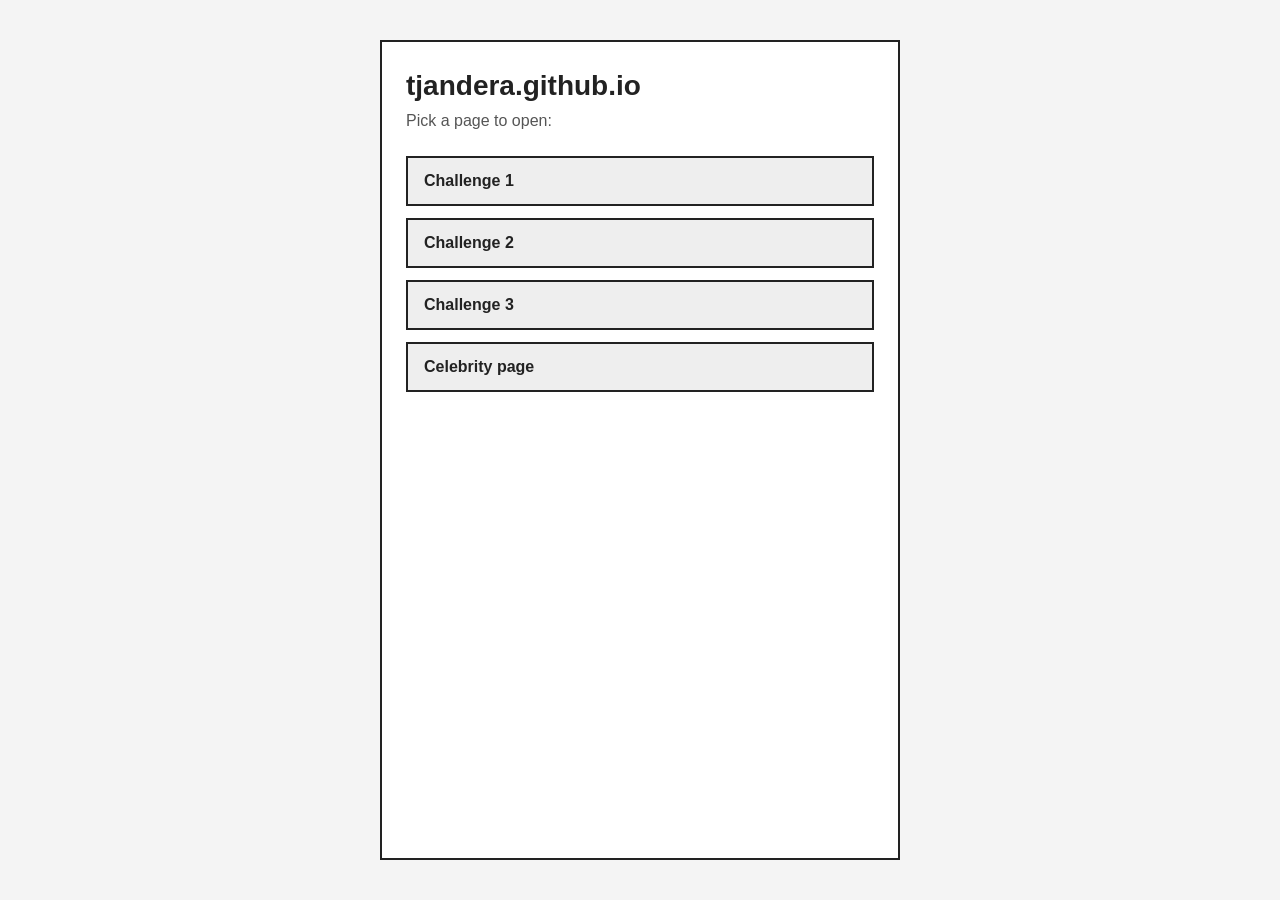
<file: index.html>
<!DOCTYPE html>
<html lang="en">
<head>
  <meta charset="UTF-8">
  <meta name="viewport" content="width=device-width, initial-scale=1.0">
  <title>tjandera.github.io</title>
  <style>
    * {
      box-sizing: border-box;
    }

    body {
      margin: 0;
      min-height: 100vh;
      font-family: Arial, Helvetica, sans-serif;
      background: #f4f4f4;
      color: #222;
      display: flex;
      justify-content: center;
      padding: 40px 16px;
    }

    main {
      width: 100%;
      max-width: 520px;
      background: #fff;
      border: 2px solid #222;
      padding: 28px 24px;
    }

    h1 {
      margin: 0 0 8px;
      font-size: 28px;
    }

    p {
      margin: 0 0 24px;
      color: #555;
      line-height: 1.4;
    }

    .links {
      display: flex;
      flex-direction: column;
      gap: 12px;
    }

    .links a {
      display: block;
      padding: 14px 16px;
      border: 2px solid #222;
      background: #eee;
      color: #222;
      text-decoration: none;
      font-weight: bold;
      cursor: pointer;
    }

    .links a:hover,
    .links a:focus {
      background: #222;
      color: #fff;
      outline: none;
    }
  </style>
</head>
<body>
  <main>
    <h1>tjandera.github.io</h1>
    <p>Pick a page to open:</p>
    <div class="links">
      <a href="challenge1.html">Challenge 1</a>
      <a href="challenge2.html">Challenge 2</a>
      <a href="challenge3.html">Challenge 3</a>
      <a href="celebrity.html">Celebrity page</a>
    </div>
  </main>
</body>
</html>
</file>
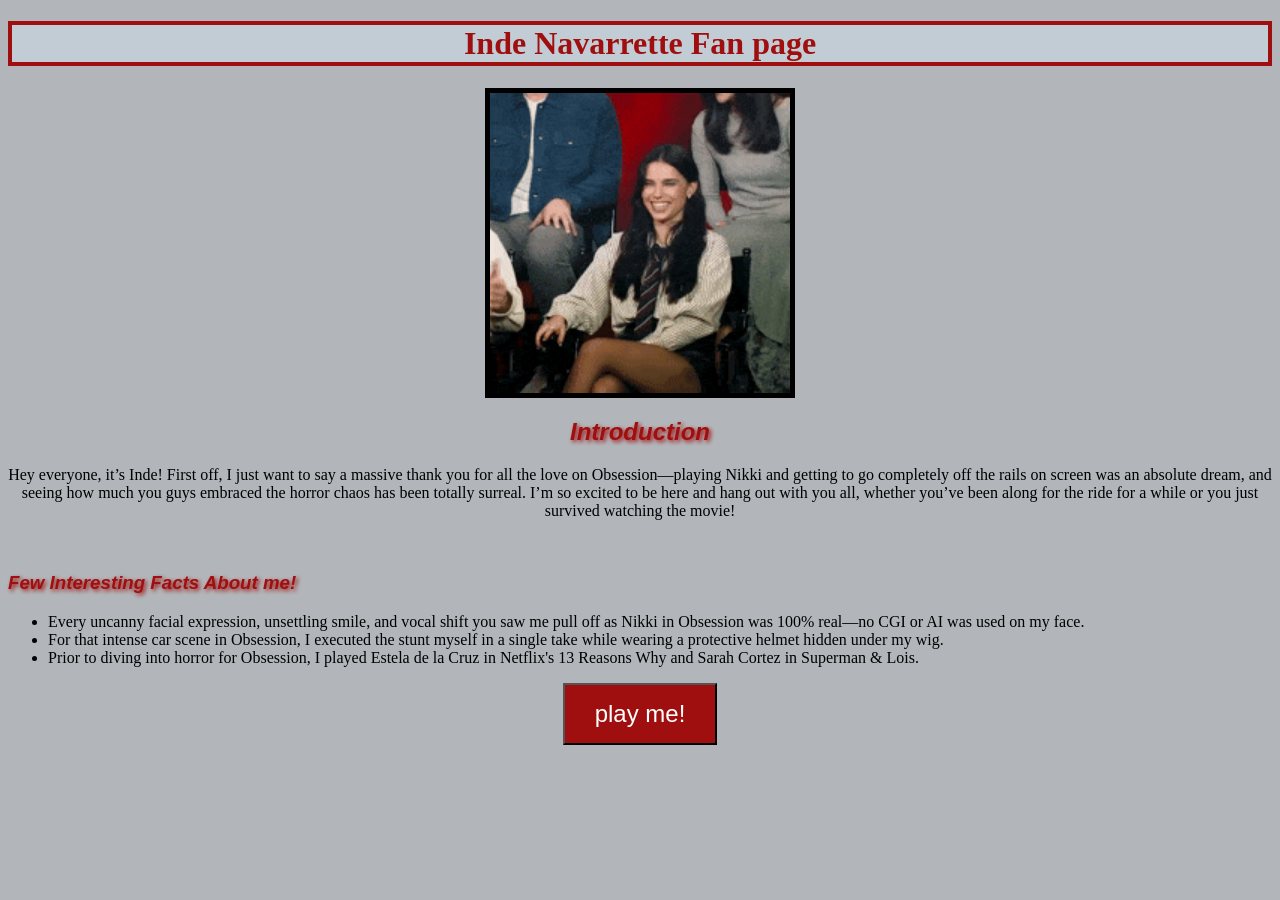
<file: celebrity.html>
<!DOCTYPE html>
<html lang="en">
<head>
    <meta charset="UTF-8">
    <meta name="viewport" content="width=device-width, initial-scale=1.0">
    <title>Inde Navarrette Fan page</title>
    <link rel = "stylesheet" href="styles.css">
</head>
<body>
    <h1>
        Inde Navarrette Fan page
    </h1>
    <img class = 'img1' src = './public/200.gif'>
    <h2>
        Introduction
    </h2>
    <p>
        Hey everyone, it’s Inde! First off, I just want to say a massive thank you for all the love on Obsession—playing Nikki and getting to go completely off the rails on screen was an absolute dream, and seeing how much you guys embraced the horror chaos has been totally surreal. I’m so excited to be here and hang out with you all, whether you’ve been along for the ride for a while or you just survived watching the movie!  
    </p>
    &nbsp
    <h3>
        Few Interesting Facts About me! 
    </h3>
    <ul>
        <li>Every uncanny facial expression, unsettling smile, and vocal shift you saw me pull off as Nikki in Obsession was 100% real—no CGI or AI was used on my face.</li>
        <li>For that intense car scene in Obsession, I executed the stunt myself in a single take while wearing a protective helmet hidden under my wig.</li>
        <li>Prior to diving into horror for Obsession, I played Estela de la Cruz in Netflix's 13 Reasons Why and Sarah Cortez in Superman & Lois.</li>
    </ul>

    <audio id = "clip" src="public/Forever.mp3"></audio>
    <img id = 'popupImg' class = 'img2' src="public/tumblr_082edbe0779938e90a6908bcf4949c4c_0c6f3c2e_540.gif" style = "display: none;">
    <div class ='btnWrapper'>
    <button id ='playBtn'>play me!</button>
    </div>
    <script src="script.js"></script>
</body>
</html>
</file>
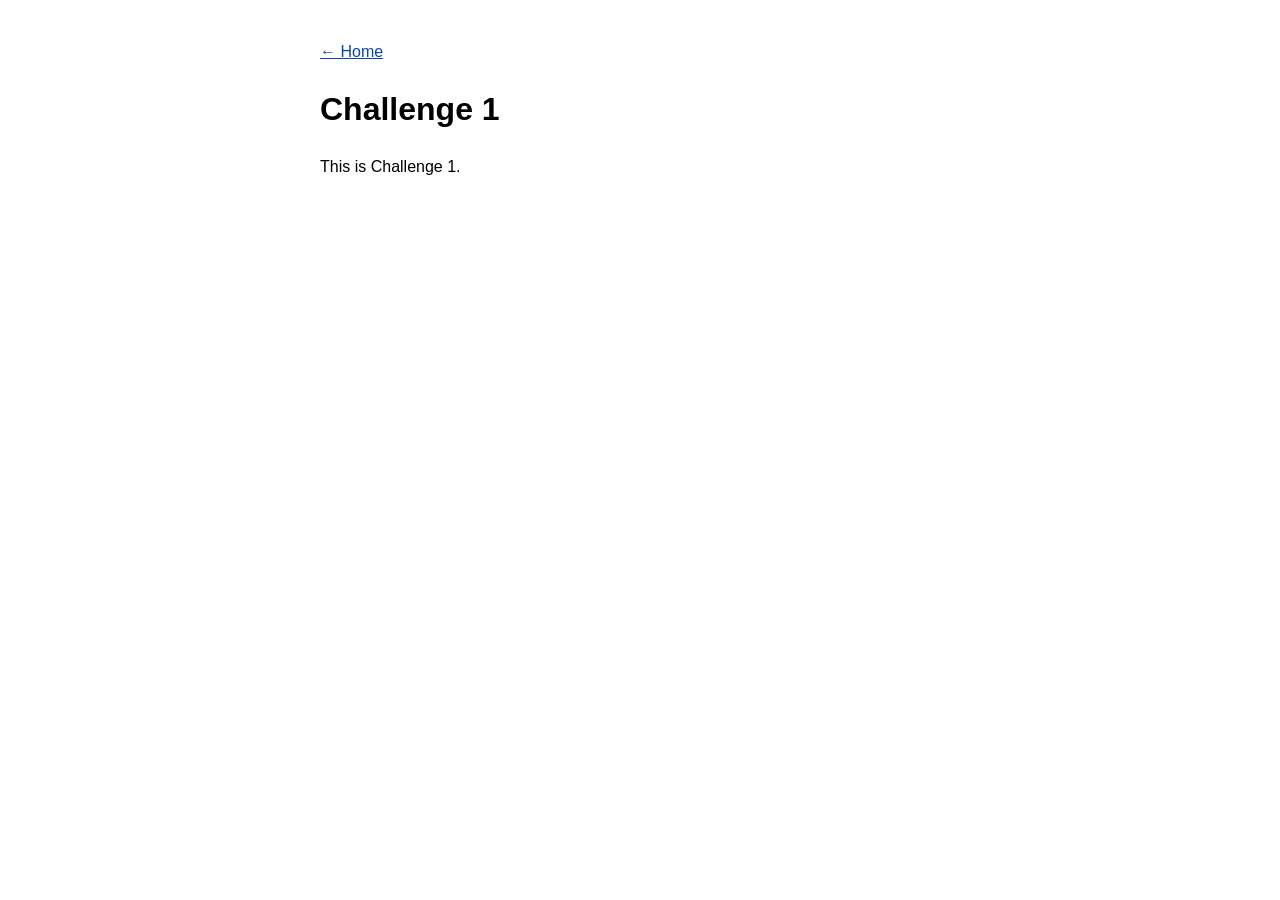
<file: challenge1.html>
<!DOCTYPE html>
<html lang="en">
<head>
  <meta charset="UTF-8">
  <meta name="viewport" content="width=device-width, initial-scale=1.0">
  <title>Challenge 1</title>
  <style>
    body {
      font-family: Arial, Helvetica, sans-serif;
      max-width: 640px;
      margin: 40px auto;
      padding: 0 16px;
      line-height: 1.5;
    }

    a {
      color: #0645ad;
    }
  </style>
</head>
<body>
  <p><a href="index.html">← Home</a></p>
  <h1>Challenge 1</h1>
  <p>This is Challenge 1.</p>
</body>
</html>
</file>
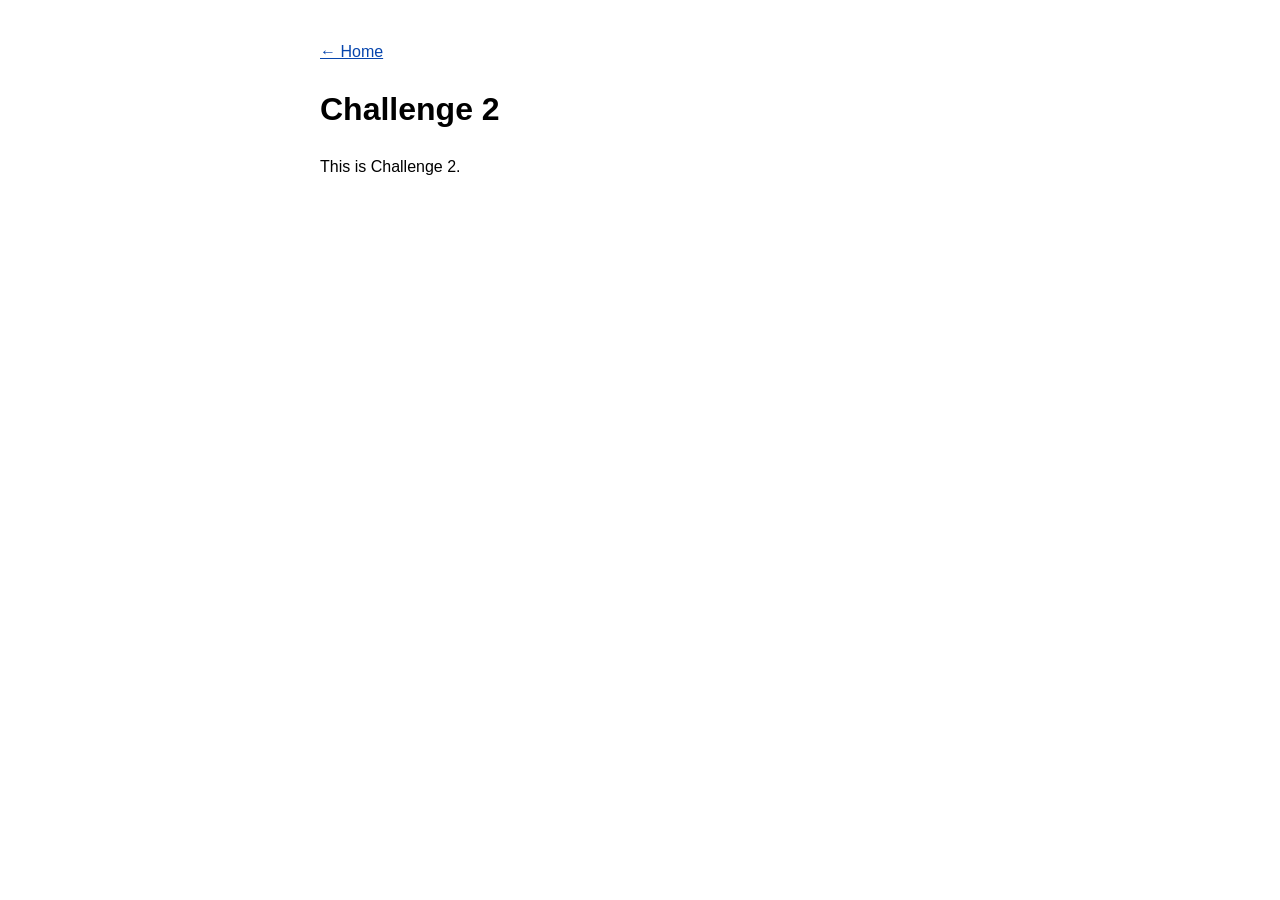
<file: challenge2.html>
<!DOCTYPE html>
<html lang="en">
<head>
  <meta charset="UTF-8">
  <meta name="viewport" content="width=device-width, initial-scale=1.0">
  <title>Challenge 2</title>
  <style>
    body {
      font-family: Arial, Helvetica, sans-serif;
      max-width: 640px;
      margin: 40px auto;
      padding: 0 16px;
      line-height: 1.5;
    }

    a {
      color: #0645ad;
    }
  </style>
</head>
<body>
  <p><a href="index.html">← Home</a></p>
  <h1>Challenge 2</h1>
  <p>This is Challenge 2.</p>
</body>
</html>
</file>
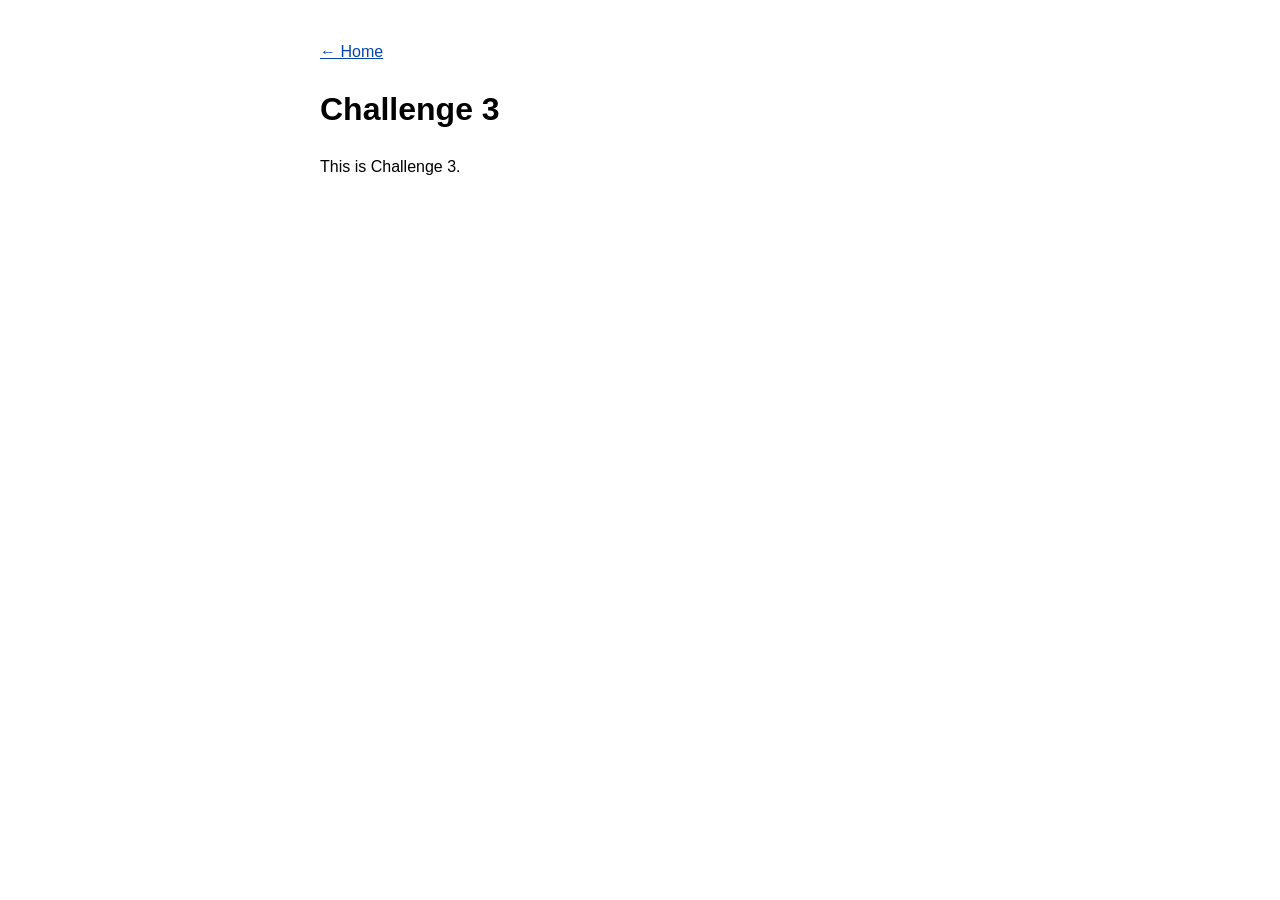
<file: challenge3.html>
<!DOCTYPE html>
<html lang="en">
<head>
  <meta charset="UTF-8">
  <meta name="viewport" content="width=device-width, initial-scale=1.0">
  <title>Challenge 3</title>
  <style>
    body {
      font-family: Arial, Helvetica, sans-serif;
      max-width: 640px;
      margin: 40px auto;
      padding: 0 16px;
      line-height: 1.5;
    }

    a {
      color: #0645ad;
    }
  </style>
</head>
<body>
  <p><a href="index.html">← Home</a></p>
  <h1>Challenge 3</h1>
  <p>This is Challenge 3.</p>
</body>
</html>
</file>
<file: styles.css>
body {
    background-color: rgb(178, 182, 186);
}
h1 {
    color: rgb(159, 15, 15);
    background-color:rgb(194, 204, 212);
    text-align: center;
    border: 4px solid;
}
.img1 {
display: block;
width: 300px;
margin: 0 auto;
border : 5px solid;
}

.img2 {
display: block;
width: 300px;
margin: 0 auto;
padding: 10px;
}

h2 {
    color: rgb(159, 15, 15);
    text-align: center;
    font-family: Arial, Helvetica, sans-serif;
    font-style: italic;
    text-shadow: 2px 2px 4px;
}
h3 {
    color: rgb(159, 15, 15);
    text-align: left;
    font-family: Arial, Helvetica, sans-serif;
    font-style: italic;
    text-shadow: 2px 2px 4px;
}
p {
    text-align: center;
}

.btnWrapper {
    text-align: center;
}

#playBtn {
    padding: 15px 30px;
    font-size: 24px;
    background-color: rgb(159, 15, 15);
    color: white;
}
</file>
